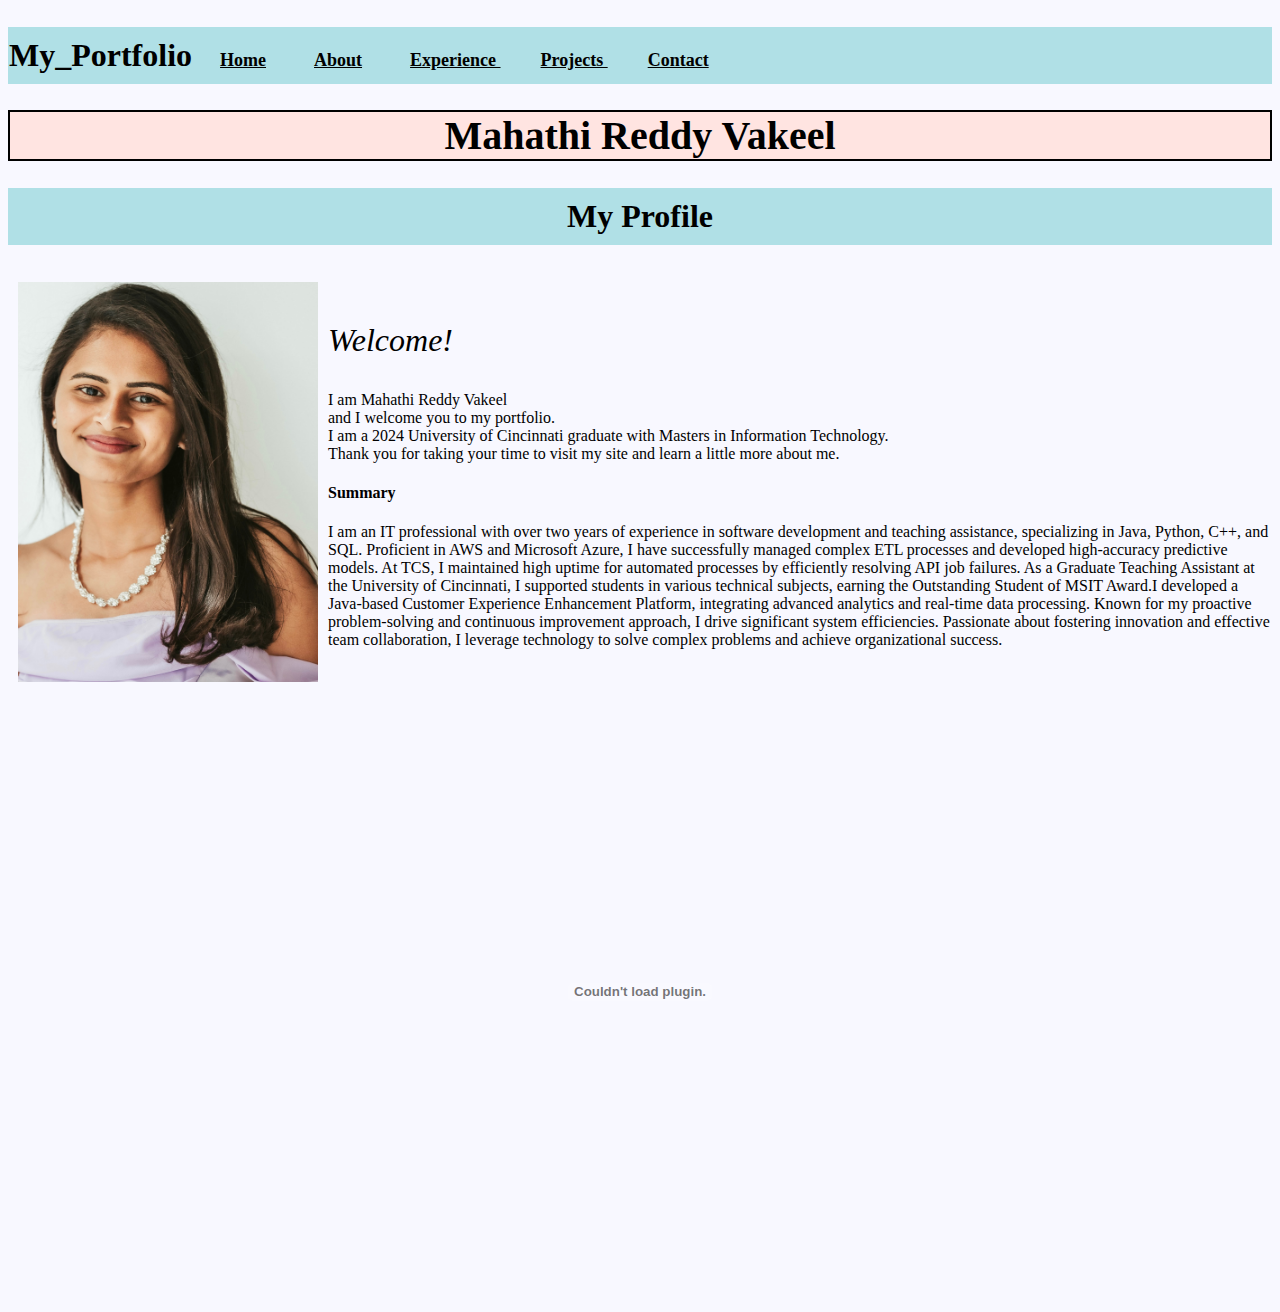
<file: index.html>
<!doctype html>
<html lang="en-US">

<head>
<title>Mahathi Reddy Vakeel's Portfolio</title>
<link rel="stylesheet" type="text/css" href="style.css">
<script src="myScript.js"></script>
</head>

              			 <!--body-->

<body>

<h2>My_Portfolio
<a href="index.html" class=button> Home</a>
<a href="about.html" class=button> About</a>
<a href="experience.html" class=button>Experience </a>	
<a href="projects.html" class=button>Projects </a>
<a href="contact.html" class=button> Contact</a>
</h2>

<h1 style="font-size:40px; font-color:black; text-align:center; border:2px solid black;"> Mahathi Reddy Vakeel</h1>
<h2 style="background-color: powderblue; text-align:center;">My Profile</h2>


<p>
<img src="MyProfilePic.jpeg" alt="mahathipic" style="float:left; width:300px; height:400px; padding:10px"><br>
<p style="font-size:200%"><I> Welcome!</I></p>
I am Mahathi Reddy Vakeel <br>
and I welcome you to my portfolio.<br>
I am a 2024 University of Cincinnati graduate with Masters in Information Technology.<br> 
Thank you for taking your time to visit my site and learn a little more about me.
</p>


<h4>Summary</h4>

<p id="demo"></p>
<p id="demo1" style="display:none">
<embed src="Resume_MahathiVakeel.pdf" type="application/pdf" width="100%" height="600px" />
</p>

<script src="myScript.js"></script>


</body>
</html>
</file>
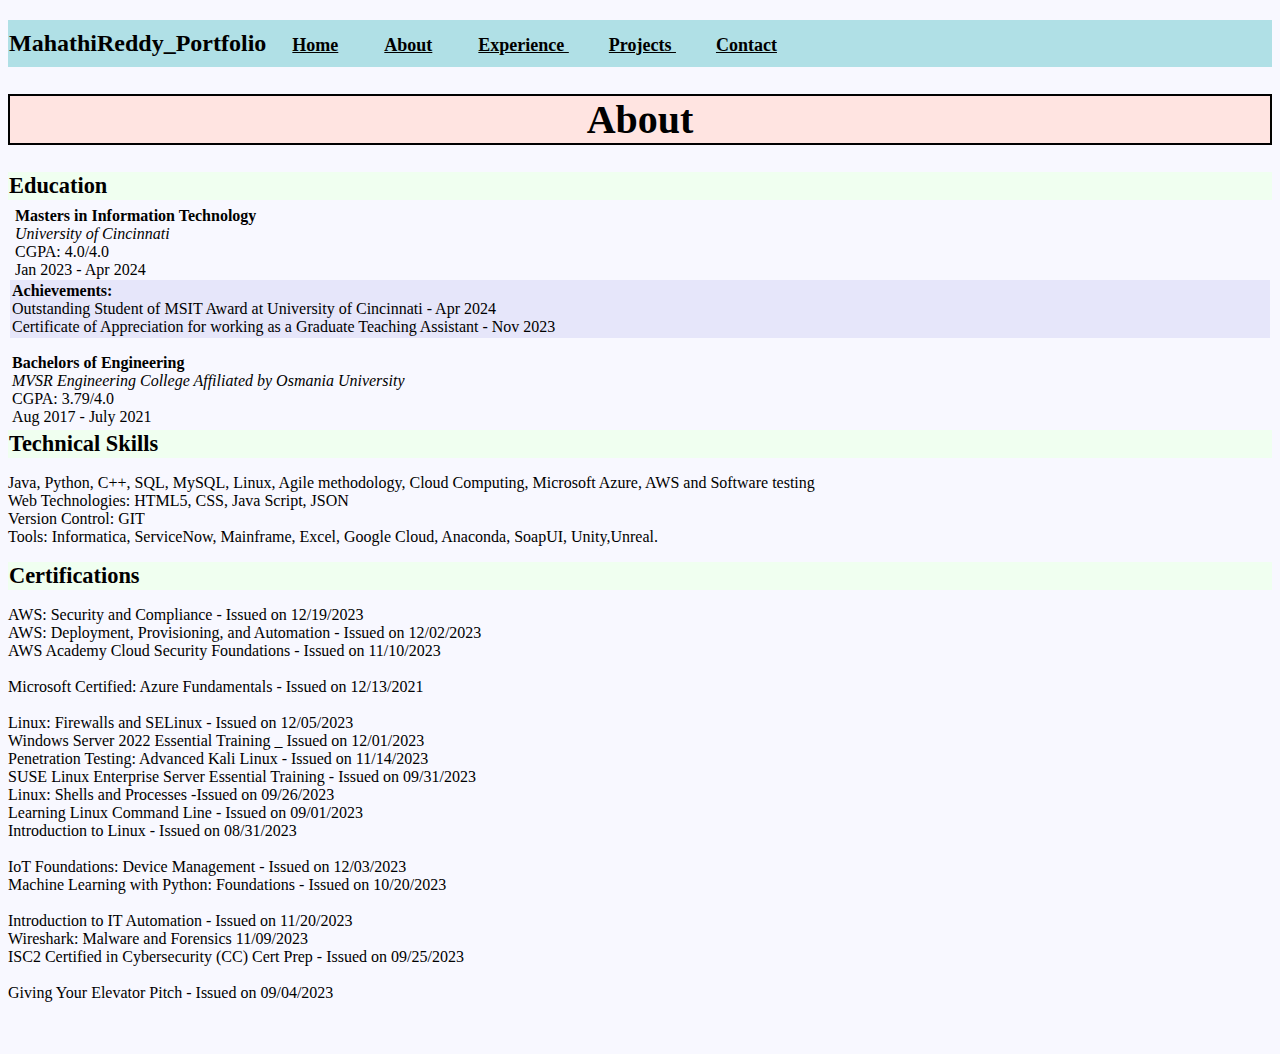
<file: about.html>
<!doctype html>
<html lang="en-US">

<head>
<title>Contact Information</title>
<style>
body {background-color: ghostwhite;}
H1 {background-color: mistyrose;}
H2 {
    background-color: powderblue; 
    font-size: 150%; 
    color: black; 
    padding:10px 1px;
   }
.button {
    
    color: black;
    border: none;
    padding: 10px 20px;
    cursor: pointer;
Font-size:18px;
}
H4{background-color:honeydew; font-size:140%; padding:1px; margin:8px 0;}
</style>

</head>



<!--head completed-->





<body>

<h2>
MahathiReddy_Portfolio
<a href="index.html" class=button> Home</a>
<a href="about.html" class=button> About</a>
<a href="experience.html" class=button>Experience </a>	
<a href="projects.html" class=button>Projects </a>
<a href="contact.html" class=button> Contact</a>
</h2>
<h1 style="font-size:40px; font-color:black; text-align:center; border:2px solid black;"> About</h1>

<h4> Education</h4>
<p Style="text-align:left; padding:5px; margin:-6px 2px; font-size:120;"><strong>Masters in Information Technology</strong><br>
<I>University of Cincinnati</I><br>
CGPA: 4.0/4.0<br>
Jan 2023 - Apr 2024</p>

<p Style="text-align:left; padding:2px; margin:2px 2px; background-color:Lavender; font-size:120;">
<b>Achievements:</b><br>
Outstanding Student of MSIT Award at University of Cincinnati - Apr 2024<br>
Certificate of Appreciation for working as a Graduate Teaching Assistant - Nov 2023<br></p>

<br><p Style="text-align:left; padding:2px; margin:-6px 2px; font-size:120;"><strong>Bachelors of Engineering</strong><br>
<I>MVSR Engineering College Affiliated by Osmania University</I><br>
CGPA: 3.79/4.0<br>
Aug 2017 - July 2021</p>


<h4>Technical Skills</h4>
<p>Java, Python, C++, SQL, MySQL, Linux, Agile methodology, Cloud Computing, Microsoft Azure, AWS and Software testing<br>
Web Technologies: HTML5, CSS, Java Script, JSON<br>
Version Control: GIT<br>
Tools: Informatica, ServiceNow, Mainframe, Excel, Google Cloud, Anaconda, SoapUI, Unity,Unreal.</p>

<h4> Certifications</h4>
<p>
AWS: Security and Compliance - Issued on 12/19/2023<br>
AWS: Deployment, Provisioning, and Automation - Issued on 12/02/2023<br>
AWS Academy Cloud Security Foundations - Issued on 11/10/2023<br>

<br>

Microsoft Certified: Azure Fundamentals - Issued on 12/13/2021<br>

<br>

Linux: Firewalls and SELinux - Issued on 12/05/2023<br>
Windows Server 2022 Essential Training _ Issued on 12/01/2023<br>
Penetration Testing: Advanced Kali Linux - Issued on 11/14/2023<br>
SUSE Linux Enterprise Server Essential Training - Issued on 09/31/2023<br>
Linux: Shells and Processes -Issued on 09/26/2023<br>
Learning Linux Command Line - Issued on 09/01/2023<br>
Introduction to Linux - Issued on 08/31/2023<br>

<br>

IoT Foundations: Device Management - Issued on 12/03/2023<br>
Machine Learning with Python: Foundations - Issued on 10/20/2023<br>

<br>

Introduction to IT Automation - Issued on 11/20/2023<br>
Wireshark: Malware and Forensics 11/09/2023<br>
ISC2 Certified in Cybersecurity (CC) Cert Prep - Issued on 09/25/2023<br>
<br>
Giving Your Elevator Pitch - Issued on 09/04/2023<br>


<br>
<br></p>





</body>
</html>
</file>
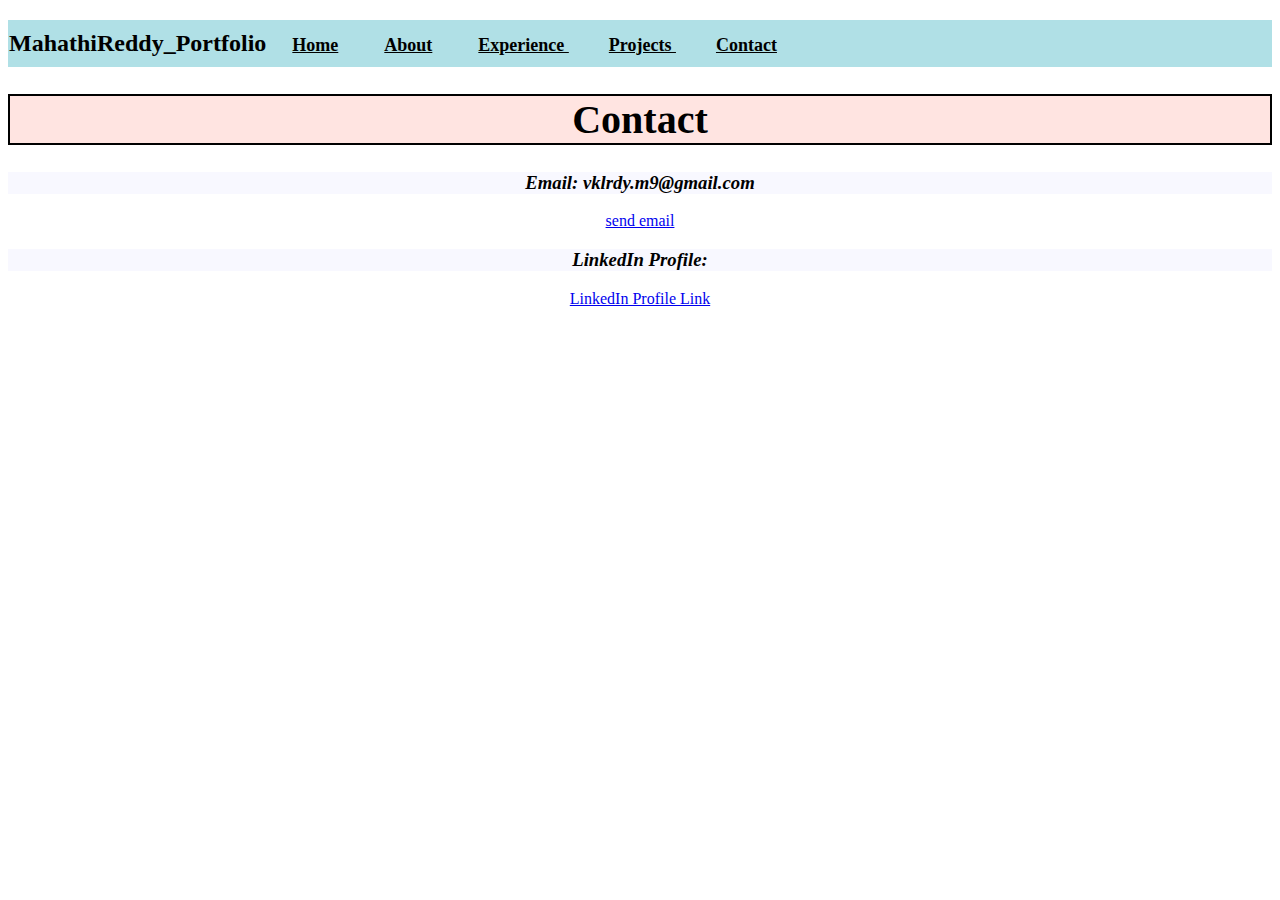
<file: contact.html>
<!doctype html>
<html lang="en-US">

<head>
<title>Contact Information</title>
<style>
H2{
    background-color: powderblue; 
    font-size: 150%; 
    color: black; 
    padding:10px 1px;
   }
H3{text-align:center; background-color:GhostWhite;}
.button {
    
    color: black;
    border: none;
    padding: 10px 20px;
    cursor: pointer;
Font-size:18px;
}
H1 {background-color: mistyrose;}

</style>
</head>



<!--head completed-->





<body>

<h2>
MahathiReddy_Portfolio

<a href="file:///Users/vakeelmahathireddy/Desktop/Home.html" class=button> Home</a>
<a href="file:///Users/vakeelmahathireddy/Desktop/about.html" class=button> About</a>
<a href="file:///Users/vakeelmahathireddy/Desktop/Experience.html" class=button>Experience </a>	
<a href="file:///Users/vakeelmahathireddy/Desktop/Projects.html" class=button>Projects </a>
<a href="file:///Users/vakeelmahathireddy/Desktop/contact.html" class=button> Contact</a>
</h2>
<h1 style="font-size:40px; font-color:black; text-align:center; border:2px solid black;"> Contact</h1>

<h3><I> Email: vklrdy.m9@gmail.com</I> </h3>
<p style="text-align:center"><a href="mailto:vklrdy.m9@gmail.com"> send email</a></p>

<h3> <I>LinkedIn Profile:</I></h3>
<p style="text-align:center"><a href="https://www.linkedin.com/in/mahathi-reddy-vakeel-5bb54a1b5/"> LinkedIn Profile Link</a></p>
<!--
<h3> Dice Profile:</h3>
<p style="text-align:center"><a href="https://www.dice.com/dashboard/profiles"> Dice Profile Link</a></p>

<h3> Indeed Profile:</h3>
<p style="text-align:center"><a href="https://profile.indeed.com/?hl=en_US&co=US&from=gnav-homepage"> Indeed Profile Link</a></p>

<h3> Monster Profile:</h3>
<p style="text-align:center"><a href="https://www.monster.com/profile/recommended-jobs"> Monster Profile Link </a></p>

<h3> Handshake Profile:</h3>
<p style="text-align:center"><a href="https://app.joinhandshake.com/profiles/43883879"> Handshake Profile Link </a></p>

-->
</body>
</html>
</file>
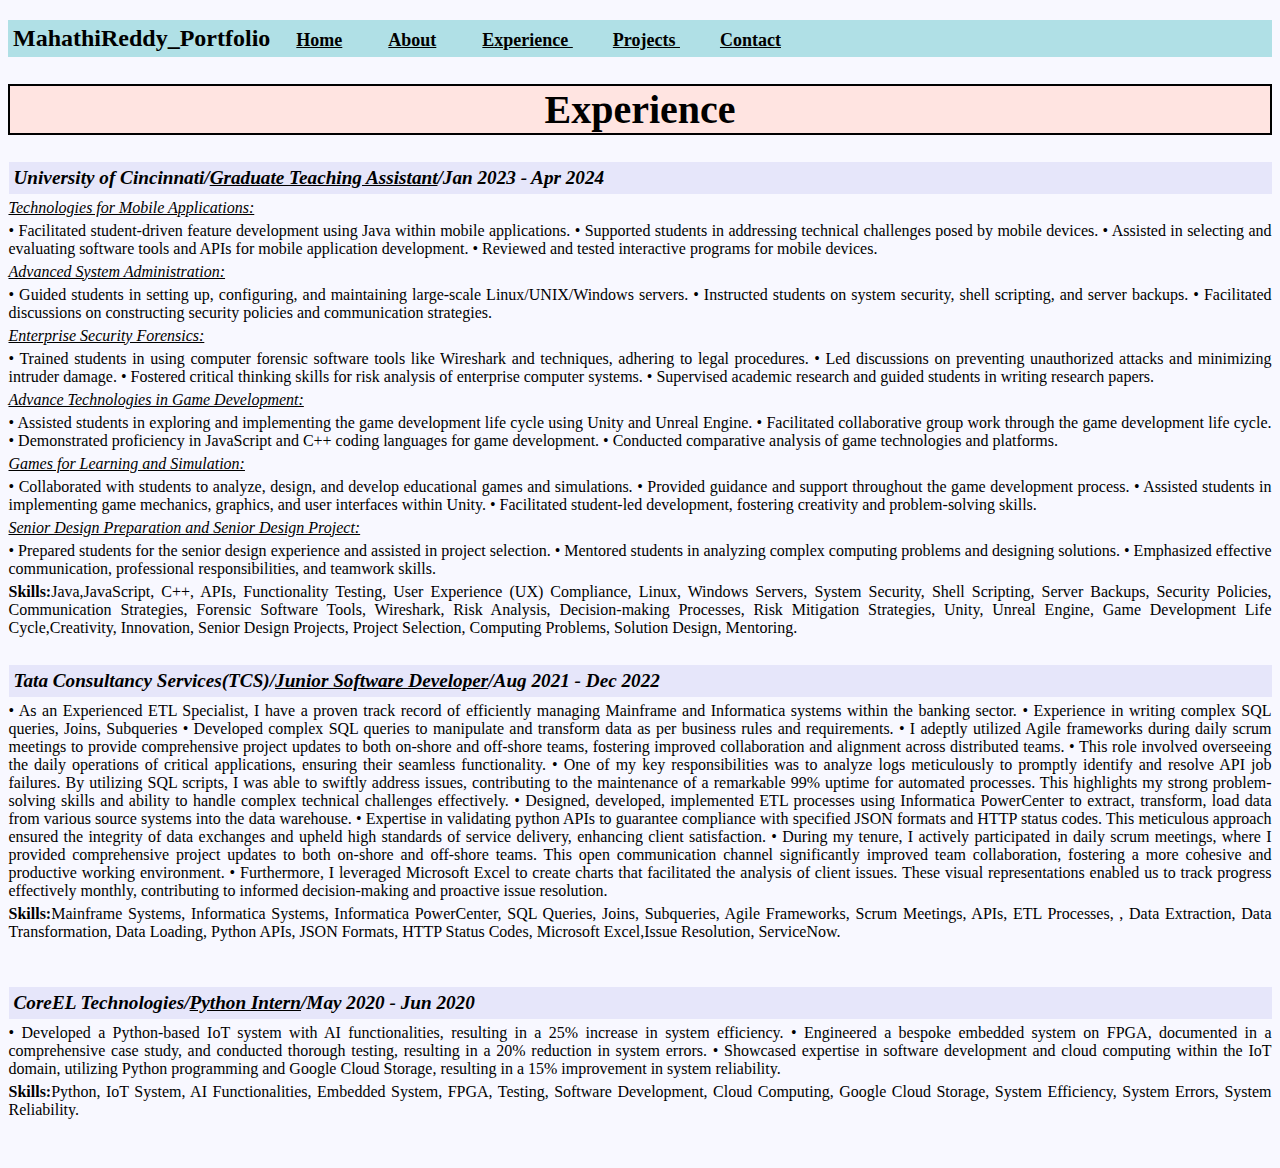
<file: experience.html>
<!doctype html>
<html lang="en-US">

<head>
<title>Contact Information</title>
<style>
body {background-color: ghostwhite;}
H1 {background-color: mistyrose;}
H2 {
    background-color: powderblue; 
    font-size: 150%; 
    color: black; 
    padding:10px 1px;
   }
.button {
    
    color: black;
    border: none;
    padding: 10px 20px;
    cursor: pointer;
Font-size:18px;
}
P{ margin:5px 0.5px; text-align:justify;}
</style>
</head>



<!--head completed-->



<body>

<h2 style="background-color: powderblue; font-size:150%; font-color:black; padding:5px">
MahathiReddy_Portfolio
<a href="file:///Users/vakeelmahathireddy/Desktop/Home.html" class=button> Home</a>
<a href="file:///Users/vakeelmahathireddy/Desktop/about.html" class=button> About</a>
<a href="file:///Users/vakeelmahathireddy/Desktop/Experience.html" class=button>Experience </a>	
<a href="file:///Users/vakeelmahathireddy/Desktop/Projects.html" class=button>Projects </a>
<a href="file:///Users/vakeelmahathireddy/Desktop/contact.html" class=button> Contact</a>
</h2>

<h1 style="font-size:40px; font-color:black; text-align:center; border:2px solid black;"> Experience </h1>

									

								<!--UNIVERSITY OF CINCINNATI-->

<p Style="text-align:left; padding:5px; background-color:Lavender; font-size:120%;"><strong><I>University of Cincinnati/<U>Graduate Teaching Assistant</U>/Jan 2023 - Apr 2024</I></strong></p>

<p Style="text-align:left;"><I><u>Technologies for Mobile Applications:</u></I></p>
<p>• Facilitated student-driven feature development using Java within mobile applications.
• Supported students in addressing technical challenges posed by mobile devices.
• Assisted in selecting and evaluating software tools and APIs for mobile application development.
• Reviewed and tested interactive programs for mobile devices.</p>
<p Style="text-align:left;"><I><u>Advanced System Administration:</u></I></p>
<p>
• Guided students in setting up, configuring, and maintaining large-scale Linux/UNIX/Windows servers.
• Instructed students on system security, shell scripting, and server backups.
• Facilitated discussions on constructing security policies and communication strategies.
</p>
<p Style="text-align:left;"><I><u>Enterprise Security Forensics:</u></I></p>
<p>
• Trained students in using computer forensic software tools like Wireshark and techniques, adhering to legal procedures.
• Led discussions on preventing unauthorized attacks and minimizing intruder damage.
• Fostered critical thinking skills for risk analysis of enterprise computer systems.
• Supervised academic research and guided students in writing research papers.
</p>
<p Style="text-align:left;"><I><u>Advance Technologies in Game Development:</u></I></p>
<p>
• Assisted students in exploring and implementing the game development life cycle using Unity and Unreal Engine.
• Facilitated collaborative group work through the game development life cycle.
• Demonstrated proficiency in JavaScript and C++ coding languages for game development.
• Conducted comparative analysis of game technologies and platforms.
</p>
<p Style="text-align:left;"><I><u>Games for Learning and Simulation:</u></I></p>
<p>
• Collaborated with students to analyze, design, and develop educational games and simulations.
• Provided guidance and support throughout the game development process.
• Assisted students in implementing game mechanics, graphics, and user interfaces within Unity.
• Facilitated student-led development, fostering creativity and problem-solving skills.
</p>
<p Style="text-align:left;"><I><u>Senior Design Preparation and Senior Design Project:</u></I></p>
<p>
• Prepared students for the senior design experience and assisted in project selection.
• Mentored students in analyzing complex computing problems and designing solutions.
• Emphasized effective communication, professional responsibilities, and teamwork skills.
</p>
</p>
<p><b>Skills:</b>Java,JavaScript, C++, APIs, Functionality Testing, User Experience (UX) Compliance, Linux, Windows Servers, System Security, Shell Scripting, Server Backups, Security Policies, Communication Strategies, Forensic Software Tools, Wireshark, Risk Analysis, Decision-making Processes, Risk Mitigation Strategies, Unity, Unreal Engine, Game Development Life Cycle,Creativity, Innovation, Senior Design Projects, Project Selection, Computing Problems, Solution Design, Mentoring.</p>
<br>
							<!--TCS-->

<p Style="text-align:left; padding:5px; background-color:Lavender; font-size:120%;"><strong><I>Tata Consultancy Services(TCS)/<U>Junior Software Developer</U>/Aug 2021 - Dec 2022</I></strong></p>
<p >
• As an Experienced ETL Specialist, I have a proven track record of efficiently managing Mainframe and Informatica systems within the banking sector.
• Experience in writing complex SQL queries, Joins, Subqueries
• Developed complex SQL queries to manipulate and transform data as per business rules and requirements.
• I adeptly utilized Agile frameworks during daily scrum meetings to provide comprehensive project updates to both on-shore
and off-shore teams, fostering improved collaboration and alignment across distributed teams.
• This role involved overseeing the daily operations of critical applications, ensuring their seamless functionality.
• One of my key responsibilities was to analyze logs meticulously to promptly identify and resolve API job failures. By
utilizing SQL scripts, I was able to swiftly address issues, contributing to the maintenance of a remarkable 99% uptime for automated processes. This highlights my strong problem-solving skills and ability to handle complex technical challenges effectively.
• Designed, developed, implemented ETL processes using Informatica PowerCenter to extract, transform, load data from various source systems into the data warehouse.
• Expertise in validating python APIs to guarantee compliance with specified JSON formats and HTTP status codes. This meticulous approach ensured the integrity of data exchanges and upheld high standards of service delivery, enhancing client satisfaction.
• During my tenure, I actively participated in daily scrum meetings, where I provided comprehensive project updates to both on-shore and off-shore teams. This open communication channel significantly improved team collaboration, fostering a more cohesive and productive working environment.
• Furthermore, I leveraged Microsoft Excel to create charts that facilitated the analysis of client issues. These visual representations enabled us to track progress effectively monthly, contributing to informed decision-making and proactive issue resolution.
</p>
<p><b>Skills:</b>Mainframe Systems, Informatica Systems, Informatica PowerCenter, SQL Queries, Joins, Subqueries, Agile Frameworks, Scrum Meetings, APIs, ETL Processes, , Data Extraction, Data Transformation, Data Loading, Python APIs, JSON Formats, HTTP Status Codes, Microsoft Excel,Issue Resolution, ServiceNow.</p>
<br>
<br>

							<!--CoreEL-->



<p Style="text-align:left; padding:5px; background-color:Lavender; font-size:120%;"><strong><I>CoreEL Technologies/<U>Python Intern</U>/May 2020 - Jun 2020</I></strong></p>
<p>• Developed a Python-based IoT system with AI functionalities, resulting in a 25% increase in system efficiency.
• Engineered a bespoke embedded system on FPGA, documented in a comprehensive case study, and conducted thorough
testing, resulting in a 20% reduction in system errors.
• Showcased expertise in software development and cloud computing within the IoT domain, utilizing Python programmingand Google Cloud Storage, resulting in a 15% improvement in system reliability.
</p>
<p><b>Skills:</b>Python, IoT System, AI Functionalities, Embedded System, FPGA, Testing, Software Development, Cloud Computing, Google Cloud Storage, System Efficiency, System Errors, System Reliability.</p>
<br>
<br>



</body>
</html>
</file>
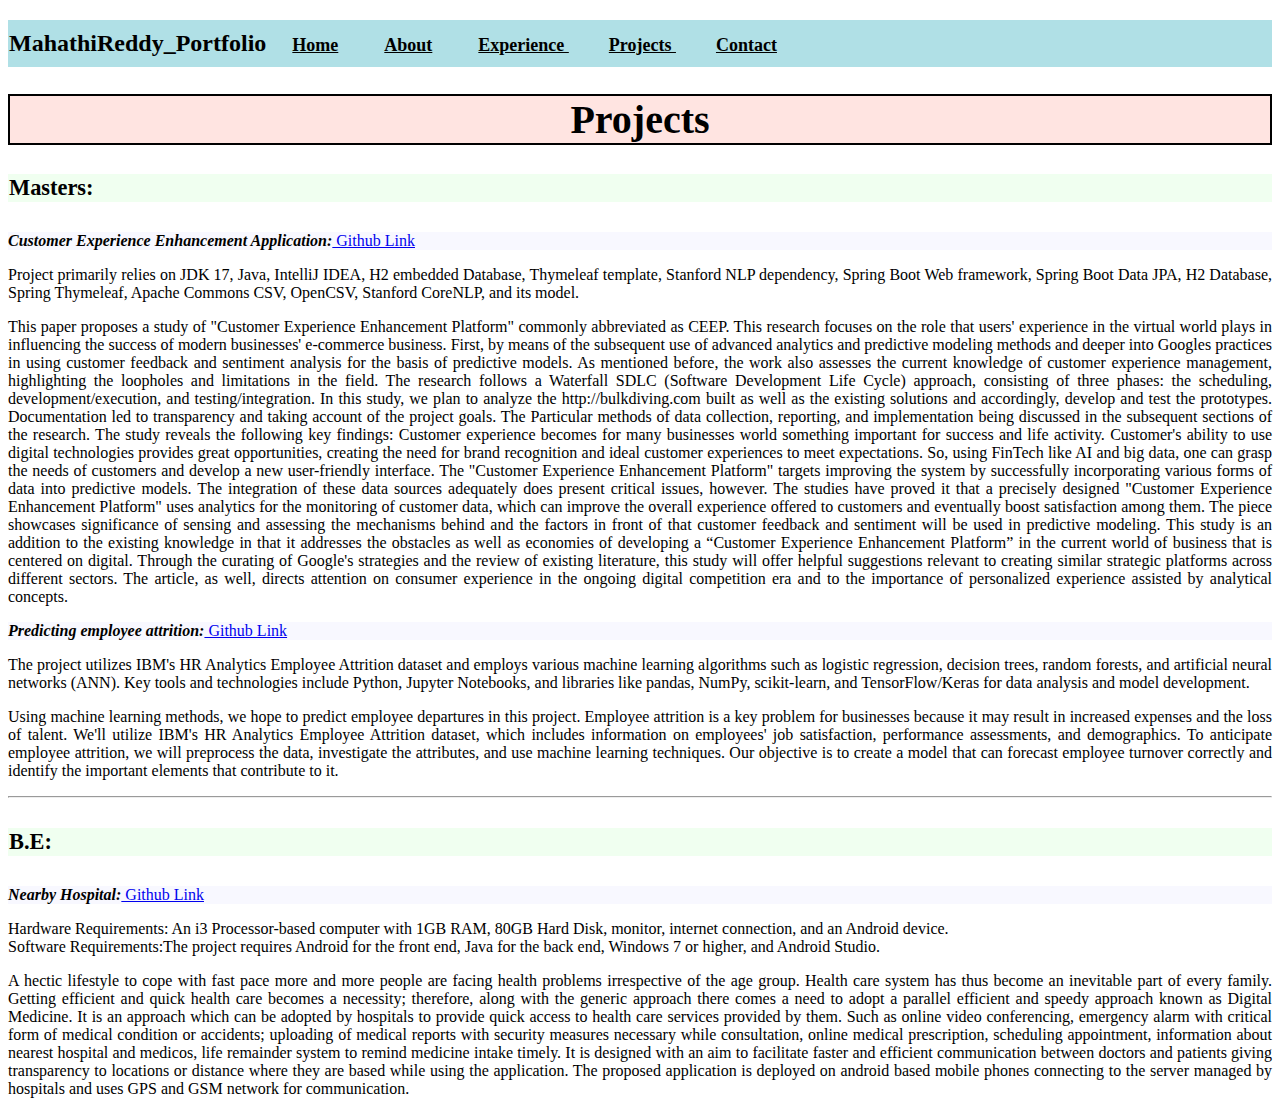
<file: projects.html>
<!doctype html>
<html lang="en-US">

<head>
<title>Contact Information</title>
<style>
H2 {
    background-color: powderblue; 
    font-size: 150%; 
    color: black; 
    padding:10px 1px;
   }
H3{background-color:GhostWhite;}
H4{background-color:honeydew; font-size:140%; padding:1px;}
.button {
    
    color: black;
    border: none;
    padding: 10px 20px;
    cursor: pointer;
Font-size:18px;
}
H1 {background-color: mistyrose;}
</style>
</head>



<!--head completed-->





<body>

<h2>
MahathiReddy_Portfolio
<a href="file:///Users/vakeelmahathireddy/Desktop/Home.html" class=button> Home</a>
<a href="file:///Users/vakeelmahathireddy/Desktop/about.html" class=button> About</a>
<a href="file:///Users/vakeelmahathireddy/Desktop/Experience.html" class=button>Experience </a>	
<a href="file:///Users/vakeelmahathireddy/Desktop/Projects.html" class=button>Projects </a>
<a href="file:///Users/vakeelmahathireddy/Desktop/contact.html" class=button> Contact</a>

</h2>
<h1 style="font-size:40px; font-color:black; text-align:center; border:2px solid black;"> Projects </h1>

<h4> Masters:</h4>

<p style="background-color:GhostWhite"><strong><I>Customer Experience Enhancement Application:</I></strong><a href="https://github.com/MahathiReddyVakeel/CustomerExperienceEnhancementPlatform"> Github Link</a></p>

<p style="text-align:justify">Project primarily relies on JDK 17, Java, IntelliJ IDEA, H2 embedded Database, Thymeleaf template, Stanford NLP dependency, Spring Boot Web framework, Spring Boot Data JPA, H2 Database, Spring Thymeleaf, Apache Commons CSV, OpenCSV, Stanford CoreNLP, and its model.
</p>

<p style="text-align:justify">This paper proposes a study of "Customer Experience Enhancement Platform" commonly abbreviated as CEEP. This research focuses on the role that users' experience in the virtual world plays in influencing the success of modern businesses' e-commerce business. First, by means of the subsequent use of advanced analytics and predictive modeling methods and deeper into Googles practices in using customer feedback and sentiment analysis for the basis of predictive models. As mentioned before, the work also assesses the current knowledge of customer experience management, highlighting the loopholes and limitations in the field. The research follows a Waterfall SDLC (Software Development Life Cycle) approach, consisting of three phases: the scheduling, development/execution, and testing/integration. In this study, we plan to analyze the http://bulkdiving.com built as well as the existing solutions and accordingly, develop and test the prototypes. Documentation led to transparency and taking account of the project goals. The Particular methods of data collection, reporting, and implementation being discussed in the subsequent sections of the research. The study reveals the following key findings: Customer experience becomes for many businesses world something important for success and life activity. Customer's ability to use digital technologies provides great opportunities, creating the need for brand recognition and ideal customer experiences to meet expectations. So, using FinTech like AI and big data, one can grasp the needs of customers and develop a new user-friendly interface. The "Customer Experience Enhancement Platform" targets improving the system by successfully incorporating various forms of data into predictive models. The integration of these data sources adequately does present critical issues, however. The studies have proved it that a precisely designed "Customer Experience Enhancement Platform" uses analytics for the monitoring of customer data, which can improve the overall experience offered to customers and eventually boost satisfaction among them. The piece showcases significance of sensing and assessing the mechanisms behind and the factors in front of that customer feedback and sentiment will be used in predictive modeling. This study is an addition to the existing knowledge in that it addresses the obstacles as well as economies of developing a “Customer Experience Enhancement Platform” in the current world of business that is centered on digital. Through the curating of Google's strategies and the review of existing literature, this study will offer helpful suggestions relevant to creating similar strategic platforms across different sectors. The article, as well, directs attention on consumer experience in the ongoing digital competition era and to the importance of personalized experience assisted by analytical concepts.</p>


<p style="background-color:GhostWhite"><strong><I>Predicting employee attrition:</I></strong><a href="https://github.com/MahathiReddyVakeel/Predicting-Employee-Attrition-Project"> Github Link</a></p>

<p style="text-align:justify">The project utilizes IBM's HR Analytics Employee Attrition dataset and employs various machine learning algorithms such as logistic regression, decision trees, random forests, and artificial neural networks (ANN). Key tools and technologies include Python, Jupyter Notebooks, and libraries like pandas, NumPy, scikit-learn, and TensorFlow/Keras for data analysis and model development.</p>

<p style="text-align:justify">Using machine learning methods, we hope to predict employee departures in this project. Employee attrition is a key problem for businesses because it may result in increased expenses and the loss of talent. We'll utilize IBM's HR Analytics Employee Attrition dataset, which includes information on employees' job satisfaction, performance assessments, and demographics. To anticipate employee attrition, we will preprocess the data, investigate the attributes, and use machine learning techniques. Our objective is to create a model that can forecast employee turnover correctly and identify the important elements that contribute to it.</p>

<hr>

<h4>B.E: </h4>


<p style="background-color:GhostWhite"><strong><I>Nearby Hospital:</I></strong><a href="https://github.com/MahathiReddyVakeel/Nearby-Hospital"> Github Link</a></p>

<p>Hardware Requirements: An i3 Processor-based computer with 1GB RAM, 80GB Hard Disk, monitor, internet connection, and an Android device.<br>
Software Requirements:The project requires Android for the front end, Java for the back end, Windows 7 or higher, and Android Studio.</p>

<p style="text-align:justify">A hectic lifestyle to cope with fast pace more and more people are facing health problems irrespective of the age group. Health care system has thus become an inevitable part of every family. Getting efficient and quick health care becomes a necessity; therefore, along with the generic approach there comes a need to adopt a parallel efficient and speedy approach known as Digital Medicine. It is an approach which can be adopted by hospitals to provide quick access to health care services provided by them. Such as online video conferencing, emergency alarm with critical form of medical condition or accidents; uploading of medical reports with security measures necessary while consultation, online medical prescription, scheduling appointment, information about nearest hospital and medicos, life remainder system to remind medicine intake timely. It is designed with an aim to facilitate faster and efficient communication between doctors and patients giving transparency to locations or distance where they are based while using the application. The proposed application is deployed on android based mobile phones connecting to the server managed by hospitals and uses GPS and GSM network for communication.</p>





</body>
</html>
</file>
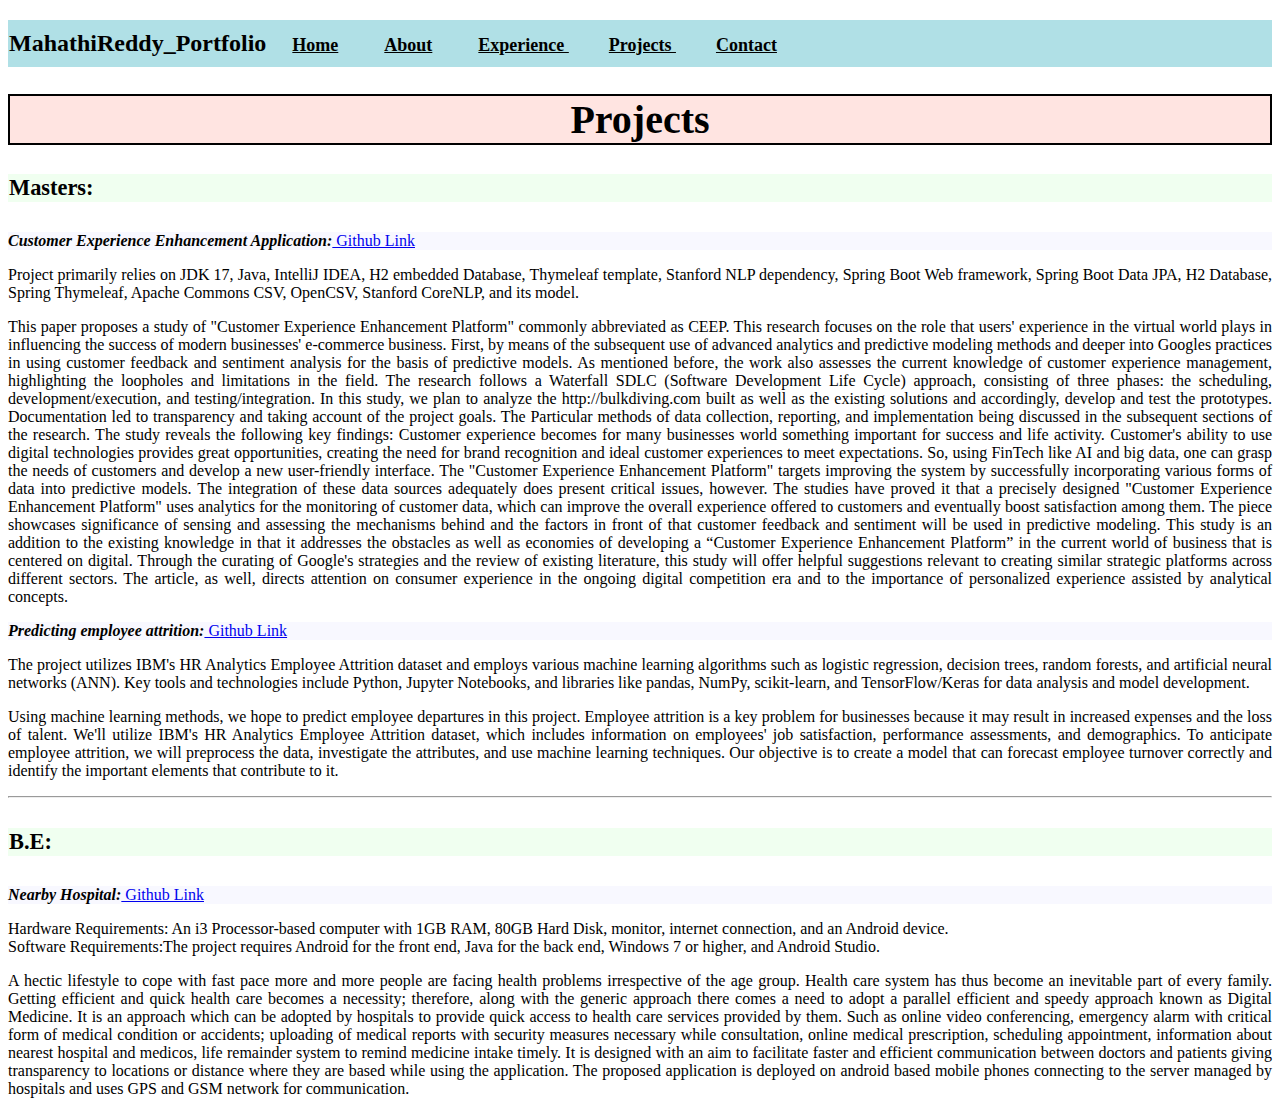
<file: projects/projects.html>
<!doctype html>
<html lang="en-US">

<head>
<title>Contact Information</title>
<style>
H2 {
    background-color: powderblue; 
    font-size: 150%; 
    color: black; 
    padding:10px 1px;
   }
H3{background-color:GhostWhite;}
H4{background-color:honeydew; font-size:140%; padding:1px;}
.button {
    
    color: black;
    border: none;
    padding: 10px 20px;
    cursor: pointer;
Font-size:18px;
}
H1 {background-color: mistyrose;}
</style>
</head>



<!--head completed-->





<body>

<h2>
MahathiReddy_Portfolio
<a href="index.html" class=button> Home</a>
<a href="about/about.html" class=button> About</a>
<a href="experience/experience.html" class=button>Experience </a>	
<a href="projects/projects.html" class=button>Projects </a>
<a href="contact/contact.html" class=button> Contact</a>
</h2>
<h1 style="font-size:40px; font-color:black; text-align:center; border:2px solid black;"> Projects </h1>

<h4> Masters:</h4>

<p style="background-color:GhostWhite"><strong><I>Customer Experience Enhancement Application:</I></strong><a href="https://github.com/MahathiReddyVakeel/CustomerExperienceEnhancementPlatform"> Github Link</a></p>

<p style="text-align:justify">Project primarily relies on JDK 17, Java, IntelliJ IDEA, H2 embedded Database, Thymeleaf template, Stanford NLP dependency, Spring Boot Web framework, Spring Boot Data JPA, H2 Database, Spring Thymeleaf, Apache Commons CSV, OpenCSV, Stanford CoreNLP, and its model.
</p>

<p style="text-align:justify">This paper proposes a study of "Customer Experience Enhancement Platform" commonly abbreviated as CEEP. This research focuses on the role that users' experience in the virtual world plays in influencing the success of modern businesses' e-commerce business. First, by means of the subsequent use of advanced analytics and predictive modeling methods and deeper into Googles practices in using customer feedback and sentiment analysis for the basis of predictive models. As mentioned before, the work also assesses the current knowledge of customer experience management, highlighting the loopholes and limitations in the field. The research follows a Waterfall SDLC (Software Development Life Cycle) approach, consisting of three phases: the scheduling, development/execution, and testing/integration. In this study, we plan to analyze the http://bulkdiving.com built as well as the existing solutions and accordingly, develop and test the prototypes. Documentation led to transparency and taking account of the project goals. The Particular methods of data collection, reporting, and implementation being discussed in the subsequent sections of the research. The study reveals the following key findings: Customer experience becomes for many businesses world something important for success and life activity. Customer's ability to use digital technologies provides great opportunities, creating the need for brand recognition and ideal customer experiences to meet expectations. So, using FinTech like AI and big data, one can grasp the needs of customers and develop a new user-friendly interface. The "Customer Experience Enhancement Platform" targets improving the system by successfully incorporating various forms of data into predictive models. The integration of these data sources adequately does present critical issues, however. The studies have proved it that a precisely designed "Customer Experience Enhancement Platform" uses analytics for the monitoring of customer data, which can improve the overall experience offered to customers and eventually boost satisfaction among them. The piece showcases significance of sensing and assessing the mechanisms behind and the factors in front of that customer feedback and sentiment will be used in predictive modeling. This study is an addition to the existing knowledge in that it addresses the obstacles as well as economies of developing a “Customer Experience Enhancement Platform” in the current world of business that is centered on digital. Through the curating of Google's strategies and the review of existing literature, this study will offer helpful suggestions relevant to creating similar strategic platforms across different sectors. The article, as well, directs attention on consumer experience in the ongoing digital competition era and to the importance of personalized experience assisted by analytical concepts.</p>


<p style="background-color:GhostWhite"><strong><I>Predicting employee attrition:</I></strong><a href="https://github.com/MahathiReddyVakeel/Predicting-Employee-Attrition-Project"> Github Link</a></p>

<p style="text-align:justify">The project utilizes IBM's HR Analytics Employee Attrition dataset and employs various machine learning algorithms such as logistic regression, decision trees, random forests, and artificial neural networks (ANN). Key tools and technologies include Python, Jupyter Notebooks, and libraries like pandas, NumPy, scikit-learn, and TensorFlow/Keras for data analysis and model development.</p>

<p style="text-align:justify">Using machine learning methods, we hope to predict employee departures in this project. Employee attrition is a key problem for businesses because it may result in increased expenses and the loss of talent. We'll utilize IBM's HR Analytics Employee Attrition dataset, which includes information on employees' job satisfaction, performance assessments, and demographics. To anticipate employee attrition, we will preprocess the data, investigate the attributes, and use machine learning techniques. Our objective is to create a model that can forecast employee turnover correctly and identify the important elements that contribute to it.</p>

<hr>

<h4>B.E: </h4>


<p style="background-color:GhostWhite"><strong><I>Nearby Hospital:</I></strong><a href="https://github.com/MahathiReddyVakeel/Nearby-Hospital"> Github Link</a></p>

<p>Hardware Requirements: An i3 Processor-based computer with 1GB RAM, 80GB Hard Disk, monitor, internet connection, and an Android device.<br>
Software Requirements:The project requires Android for the front end, Java for the back end, Windows 7 or higher, and Android Studio.</p>

<p style="text-align:justify">A hectic lifestyle to cope with fast pace more and more people are facing health problems irrespective of the age group. Health care system has thus become an inevitable part of every family. Getting efficient and quick health care becomes a necessity; therefore, along with the generic approach there comes a need to adopt a parallel efficient and speedy approach known as Digital Medicine. It is an approach which can be adopted by hospitals to provide quick access to health care services provided by them. Such as online video conferencing, emergency alarm with critical form of medical condition or accidents; uploading of medical reports with security measures necessary while consultation, online medical prescription, scheduling appointment, information about nearest hospital and medicos, life remainder system to remind medicine intake timely. It is designed with an aim to facilitate faster and efficient communication between doctors and patients giving transparency to locations or distance where they are based while using the application. The proposed application is deployed on android based mobile phones connecting to the server managed by hospitals and uses GPS and GSM network for communication.</p>





</body>
</html>
</file>
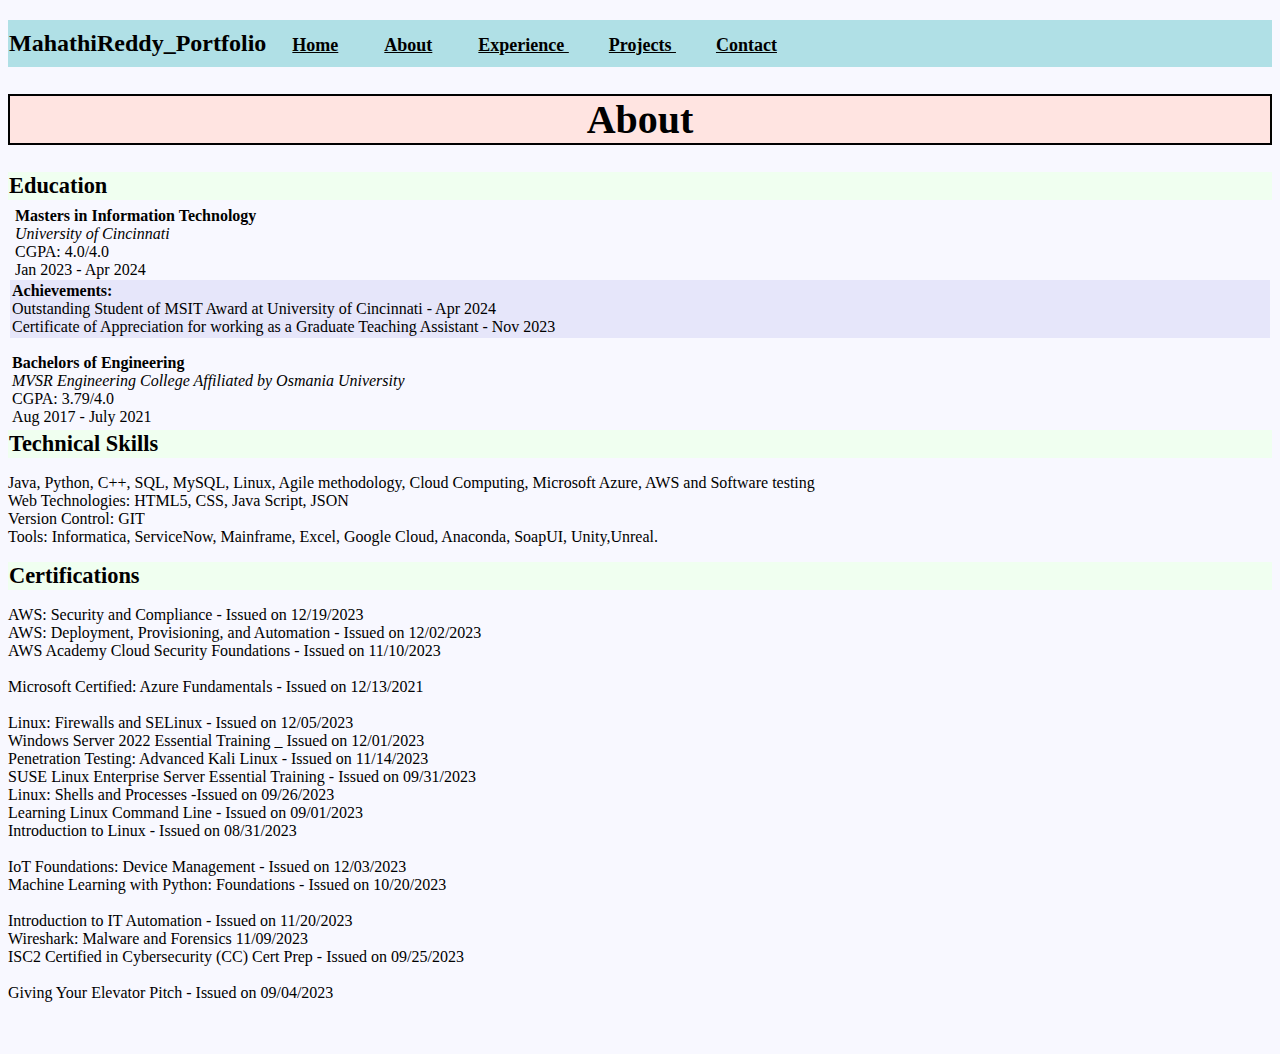
<file: subpage/about.html>
<!doctype html>
<html lang="en-US">

<head>
<title>Contact Information</title>
<style>
body {background-color: ghostwhite;}
H1 {background-color: mistyrose;}
H2 {
    background-color: powderblue; 
    font-size: 150%; 
    color: black; 
    padding:10px 1px;
   }
.button {
    
    color: black;
    border: none;
    padding: 10px 20px;
    cursor: pointer;
Font-size:18px;
}
H4{background-color:honeydew; font-size:140%; padding:1px; margin:8px 0;}
</style>

</head>



<!--head completed-->





<body>

<h2>
MahathiReddy_Portfolio
<!--
<a href="file:///Users/vakeelmahathireddy/Desktop/Home.html" class=button> Home</a>
<a href="file:///Users/vakeelmahathireddy/Desktop/about.html" class=button> About</a>
<a href="file:///Users/vakeelmahathireddy/Desktop/Experience.html" class=button>Experience </a>	
<a href="file:///Users/vakeelmahathireddy/Desktop/Projects.html" class=button>Projects </a>
<a href="file:///Users/vakeelmahathireddy/Desktop/contact.html" class=button> Contact</a>
<!--
<a href="index.html" class=button> Home</a>
<a href="about/about.html" class=button> About</a>
<a href="about/experience/experience.html" class=button>Experience </a>	
<a href="projects/projects.html" class=button>Projects </a>
<a href="contact/contact.html" class=button> Contact</a>-->
<a href="index.html" class=button> Home</a>
<a href="subpage/about.html" class=button> About</a>
<a href="subpage/experience.html" class=button>Experience </a>	
<a href="subpage/projects.html" class=button>Projects </a>
<a href="subpage/contact.html" class=button> Contact</a>
</h2>
<h1 style="font-size:40px; font-color:black; text-align:center; border:2px solid black;"> About</h1>

<h4> Education</h4>
<p Style="text-align:left; padding:5px; margin:-6px 2px; font-size:120;"><strong>Masters in Information Technology</strong><br>
<I>University of Cincinnati</I><br>
CGPA: 4.0/4.0<br>
Jan 2023 - Apr 2024</p>

<p Style="text-align:left; padding:2px; margin:2px 2px; background-color:Lavender; font-size:120;">
<b>Achievements:</b><br>
Outstanding Student of MSIT Award at University of Cincinnati - Apr 2024<br>
Certificate of Appreciation for working as a Graduate Teaching Assistant - Nov 2023<br></p>

<br><p Style="text-align:left; padding:2px; margin:-6px 2px; font-size:120;"><strong>Bachelors of Engineering</strong><br>
<I>MVSR Engineering College Affiliated by Osmania University</I><br>
CGPA: 3.79/4.0<br>
Aug 2017 - July 2021</p>


<h4>Technical Skills</h4>
<p>Java, Python, C++, SQL, MySQL, Linux, Agile methodology, Cloud Computing, Microsoft Azure, AWS and Software testing<br>
Web Technologies: HTML5, CSS, Java Script, JSON<br>
Version Control: GIT<br>
Tools: Informatica, ServiceNow, Mainframe, Excel, Google Cloud, Anaconda, SoapUI, Unity,Unreal.</p>

<h4> Certifications</h4>
<p>
AWS: Security and Compliance - Issued on 12/19/2023<br>
AWS: Deployment, Provisioning, and Automation - Issued on 12/02/2023<br>
AWS Academy Cloud Security Foundations - Issued on 11/10/2023<br>

<br>

Microsoft Certified: Azure Fundamentals - Issued on 12/13/2021<br>

<br>

Linux: Firewalls and SELinux - Issued on 12/05/2023<br>
Windows Server 2022 Essential Training _ Issued on 12/01/2023<br>
Penetration Testing: Advanced Kali Linux - Issued on 11/14/2023<br>
SUSE Linux Enterprise Server Essential Training - Issued on 09/31/2023<br>
Linux: Shells and Processes -Issued on 09/26/2023<br>
Learning Linux Command Line - Issued on 09/01/2023<br>
Introduction to Linux - Issued on 08/31/2023<br>

<br>

IoT Foundations: Device Management - Issued on 12/03/2023<br>
Machine Learning with Python: Foundations - Issued on 10/20/2023<br>

<br>

Introduction to IT Automation - Issued on 11/20/2023<br>
Wireshark: Malware and Forensics 11/09/2023<br>
ISC2 Certified in Cybersecurity (CC) Cert Prep - Issued on 09/25/2023<br>
<br>
Giving Your Elevator Pitch - Issued on 09/04/2023<br>


<br>
<br></p>





</body>
</html>
</file>
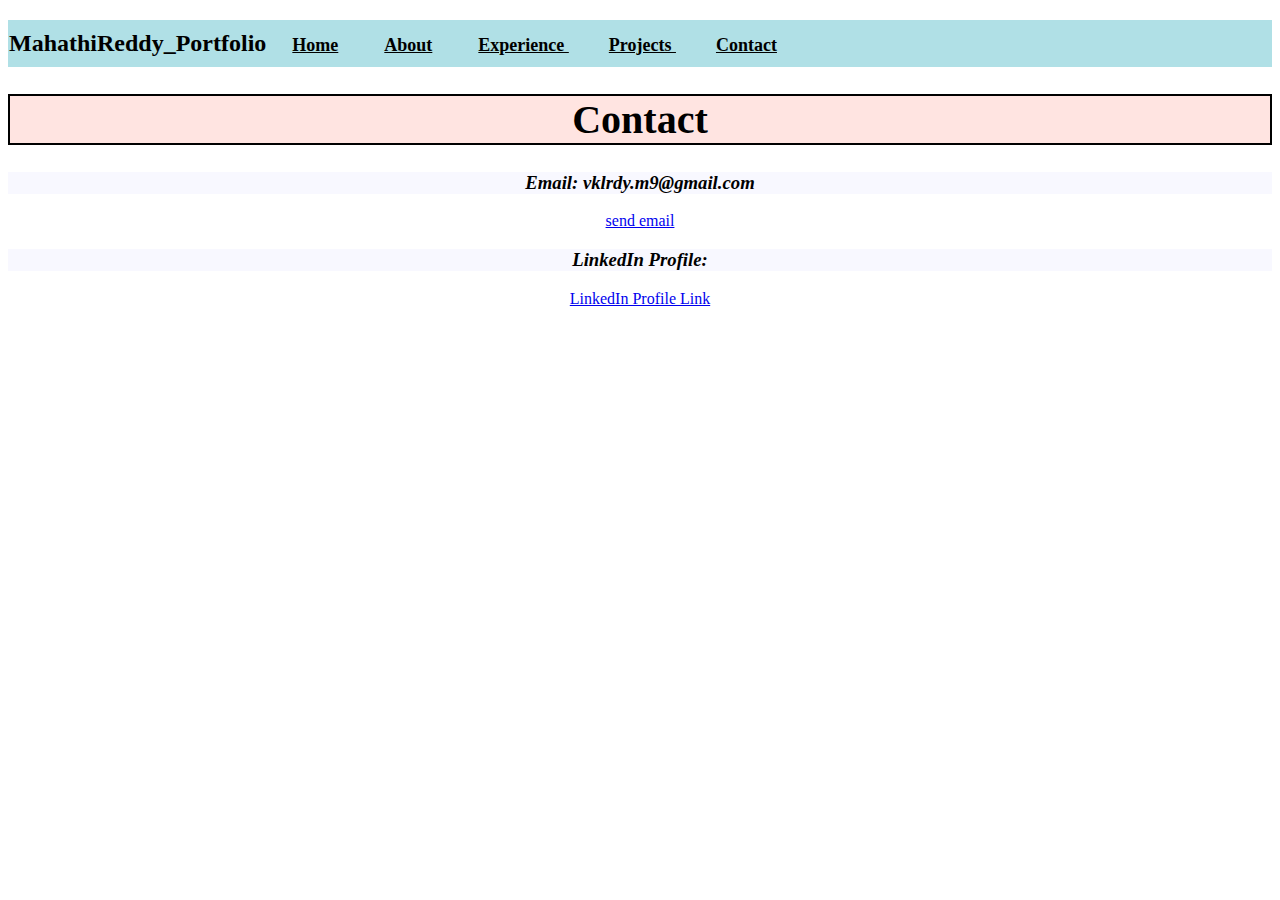
<file: subpage/contact.html>
<!doctype html>
<html lang="en-US">

<head>
<title>Contact Information</title>
<style>
H2{
    background-color: powderblue; 
    font-size: 150%; 
    color: black; 
    padding:10px 1px;
   }
H3{text-align:center; background-color:GhostWhite;}
.button {
    
    color: black;
    border: none;
    padding: 10px 20px;
    cursor: pointer;
Font-size:18px;
}
H1 {background-color: mistyrose;}

</style>
</head>



<!--head completed-->





<body>

<h2>
MahathiReddy_Portfolio

<!--
<a href="file:///Users/vakeelmahathireddy/Desktop/Home.html" class=button> Home</a>
<a href="file:///Users/vakeelmahathireddy/Desktop/about.html" class=button> About</a>
<a href="file:///Users/vakeelmahathireddy/Desktop/Experience.html" class=button>Experience </a>	
<a href="file:///Users/vakeelmahathireddy/Desktop/Projects.html" class=button>Projects </a>
<a href="file:///Users/vakeelmahathireddy/Desktop/contact.html" class=button> Contact</a>
<!--
<a href="index.html" class=button> Home</a>
<a href="about/about.html" class=button> About</a>
<a href="about/experience/experience.html" class=button>Experience </a>	
<a href="projects/projects.html" class=button>Projects </a>
<a href="contact/contact.html" class=button> Contact</a>-->
<a href="index.html" class=button> Home</a>
<a href="subpage/about.html" class=button> About</a>
<a href="subpage/experience.html" class=button>Experience </a>	
<a href="subpage/projects.html" class=button>Projects </a>
<a href="subpage/contact.html" class=button> Contact</a>
</h2>
<h1 style="font-size:40px; font-color:black; text-align:center; border:2px solid black;"> Contact</h1>

<h3><I> Email: vklrdy.m9@gmail.com</I> </h3>
<p style="text-align:center"><a href="mailto:vklrdy.m9@gmail.com"> send email</a></p>

<h3> <I>LinkedIn Profile:</I></h3>
<p style="text-align:center"><a href="https://www.linkedin.com/in/mahathi-reddy-vakeel-5bb54a1b5/"> LinkedIn Profile Link</a></p>
<!--
<h3> Dice Profile:</h3>
<p style="text-align:center"><a href="https://www.dice.com/dashboard/profiles"> Dice Profile Link</a></p>

<h3> Indeed Profile:</h3>
<p style="text-align:center"><a href="https://profile.indeed.com/?hl=en_US&co=US&from=gnav-homepage"> Indeed Profile Link</a></p>

<h3> Monster Profile:</h3>
<p style="text-align:center"><a href="https://www.monster.com/profile/recommended-jobs"> Monster Profile Link </a></p>

<h3> Handshake Profile:</h3>
<p style="text-align:center"><a href="https://app.joinhandshake.com/profiles/43883879"> Handshake Profile Link </a></p>

-->
</body>
</html>
</file>
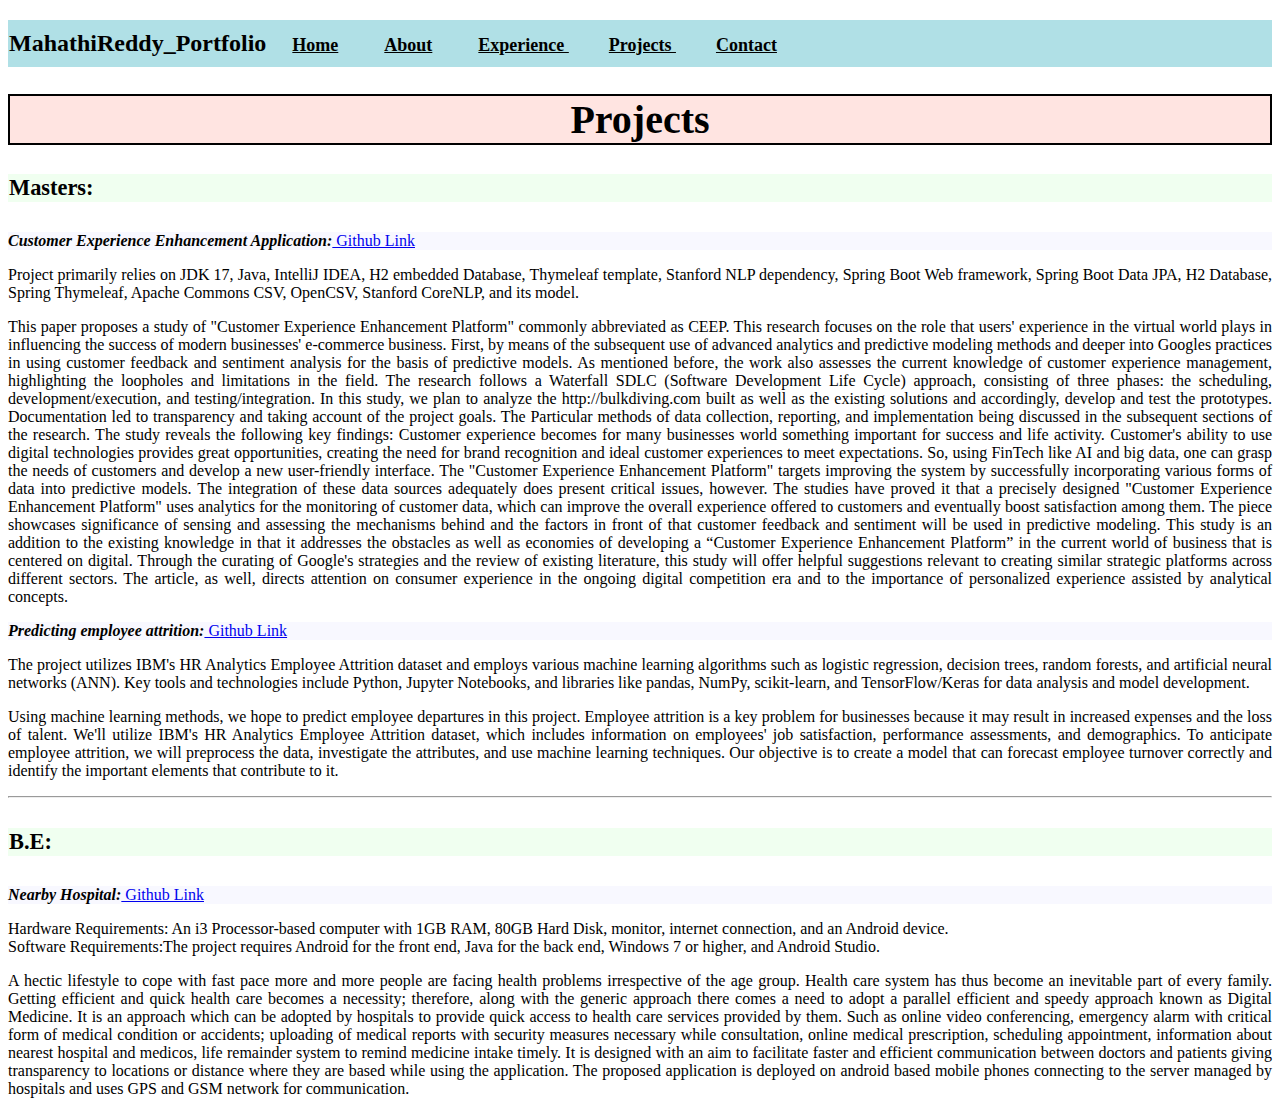
<file: subpage/Projects.html>
<!doctype html>
<html lang="en-US">

<head>
<title>Contact Information</title>
<style>
H2 {
    background-color: powderblue; 
    font-size: 150%; 
    color: black; 
    padding:10px 1px;
   }
H3{background-color:GhostWhite;}
H4{background-color:honeydew; font-size:140%; padding:1px;}
.button {
    
    color: black;
    border: none;
    padding: 10px 20px;
    cursor: pointer;
Font-size:18px;
}
H1 {background-color: mistyrose;}
</style>
</head>



<!--head completed-->





<body>

<h2>
MahathiReddy_Portfolio<!--
<a href="file:///Users/vakeelmahathireddy/Desktop/Home.html" class=button> Home</a>
<a href="file:///Users/vakeelmahathireddy/Desktop/about.html" class=button> About</a>
<a href="file:///Users/vakeelmahathireddy/Desktop/Experience.html" class=button>Experience </a>	
<a href="file:///Users/vakeelmahathireddy/Desktop/Projects.html" class=button>Projects </a>
<a href="file:///Users/vakeelmahathireddy/Desktop/contact.html" class=button> Contact</a>
<!--
<a href="index.html" class=button> Home</a>
<a href="about/about.html" class=button> About</a>
<a href="about/experience/experience.html" class=button>Experience </a>	
<a href="projects/projects.html" class=button>Projects </a>
<a href="contact/contact.html" class=button> Contact</a>-->
<a href="index.html" class=button> Home</a>
<a href="subpage/about.html" class=button> About</a>
<a href="subpage/experience.html" class=button>Experience </a>	
<a href="subpage/projects.html" class=button>Projects </a>
<a href="subpage/contact.html" class=button> Contact</a>
</h2>
<h1 style="font-size:40px; font-color:black; text-align:center; border:2px solid black;"> Projects </h1>

<h4> Masters:</h4>

<p style="background-color:GhostWhite"><strong><I>Customer Experience Enhancement Application:</I></strong><a href="https://github.com/MahathiReddyVakeel/CustomerExperienceEnhancementPlatform"> Github Link</a></p>

<p style="text-align:justify">Project primarily relies on JDK 17, Java, IntelliJ IDEA, H2 embedded Database, Thymeleaf template, Stanford NLP dependency, Spring Boot Web framework, Spring Boot Data JPA, H2 Database, Spring Thymeleaf, Apache Commons CSV, OpenCSV, Stanford CoreNLP, and its model.
</p>

<p style="text-align:justify">This paper proposes a study of "Customer Experience Enhancement Platform" commonly abbreviated as CEEP. This research focuses on the role that users' experience in the virtual world plays in influencing the success of modern businesses' e-commerce business. First, by means of the subsequent use of advanced analytics and predictive modeling methods and deeper into Googles practices in using customer feedback and sentiment analysis for the basis of predictive models. As mentioned before, the work also assesses the current knowledge of customer experience management, highlighting the loopholes and limitations in the field. The research follows a Waterfall SDLC (Software Development Life Cycle) approach, consisting of three phases: the scheduling, development/execution, and testing/integration. In this study, we plan to analyze the http://bulkdiving.com built as well as the existing solutions and accordingly, develop and test the prototypes. Documentation led to transparency and taking account of the project goals. The Particular methods of data collection, reporting, and implementation being discussed in the subsequent sections of the research. The study reveals the following key findings: Customer experience becomes for many businesses world something important for success and life activity. Customer's ability to use digital technologies provides great opportunities, creating the need for brand recognition and ideal customer experiences to meet expectations. So, using FinTech like AI and big data, one can grasp the needs of customers and develop a new user-friendly interface. The "Customer Experience Enhancement Platform" targets improving the system by successfully incorporating various forms of data into predictive models. The integration of these data sources adequately does present critical issues, however. The studies have proved it that a precisely designed "Customer Experience Enhancement Platform" uses analytics for the monitoring of customer data, which can improve the overall experience offered to customers and eventually boost satisfaction among them. The piece showcases significance of sensing and assessing the mechanisms behind and the factors in front of that customer feedback and sentiment will be used in predictive modeling. This study is an addition to the existing knowledge in that it addresses the obstacles as well as economies of developing a “Customer Experience Enhancement Platform” in the current world of business that is centered on digital. Through the curating of Google's strategies and the review of existing literature, this study will offer helpful suggestions relevant to creating similar strategic platforms across different sectors. The article, as well, directs attention on consumer experience in the ongoing digital competition era and to the importance of personalized experience assisted by analytical concepts.</p>


<p style="background-color:GhostWhite"><strong><I>Predicting employee attrition:</I></strong><a href="https://github.com/MahathiReddyVakeel/Predicting-Employee-Attrition-Project"> Github Link</a></p>

<p style="text-align:justify">The project utilizes IBM's HR Analytics Employee Attrition dataset and employs various machine learning algorithms such as logistic regression, decision trees, random forests, and artificial neural networks (ANN). Key tools and technologies include Python, Jupyter Notebooks, and libraries like pandas, NumPy, scikit-learn, and TensorFlow/Keras for data analysis and model development.</p>

<p style="text-align:justify">Using machine learning methods, we hope to predict employee departures in this project. Employee attrition is a key problem for businesses because it may result in increased expenses and the loss of talent. We'll utilize IBM's HR Analytics Employee Attrition dataset, which includes information on employees' job satisfaction, performance assessments, and demographics. To anticipate employee attrition, we will preprocess the data, investigate the attributes, and use machine learning techniques. Our objective is to create a model that can forecast employee turnover correctly and identify the important elements that contribute to it.</p>

<hr>

<h4>B.E: </h4>


<p style="background-color:GhostWhite"><strong><I>Nearby Hospital:</I></strong><a href="https://github.com/MahathiReddyVakeel/Nearby-Hospital"> Github Link</a></p>

<p>Hardware Requirements: An i3 Processor-based computer with 1GB RAM, 80GB Hard Disk, monitor, internet connection, and an Android device.<br>
Software Requirements:The project requires Android for the front end, Java for the back end, Windows 7 or higher, and Android Studio.</p>

<p style="text-align:justify">A hectic lifestyle to cope with fast pace more and more people are facing health problems irrespective of the age group. Health care system has thus become an inevitable part of every family. Getting efficient and quick health care becomes a necessity; therefore, along with the generic approach there comes a need to adopt a parallel efficient and speedy approach known as Digital Medicine. It is an approach which can be adopted by hospitals to provide quick access to health care services provided by them. Such as online video conferencing, emergency alarm with critical form of medical condition or accidents; uploading of medical reports with security measures necessary while consultation, online medical prescription, scheduling appointment, information about nearest hospital and medicos, life remainder system to remind medicine intake timely. It is designed with an aim to facilitate faster and efficient communication between doctors and patients giving transparency to locations or distance where they are based while using the application. The proposed application is deployed on android based mobile phones connecting to the server managed by hospitals and uses GPS and GSM network for communication.</p>





</body>
</html>
</file>
<file: style.css>
body {background-color: ghostwhite;}

H1 {background-color: mistyrose;}
H2 {
    background-color: powderblue; 
    font-size: 200%; 
    color: black; 
    padding:10px 1px;
   }
.button {
    color: black;
    border: none;
    padding: 10px 20px;
    cursor: pointer;
    Font-size:18px;
    }
</file>
